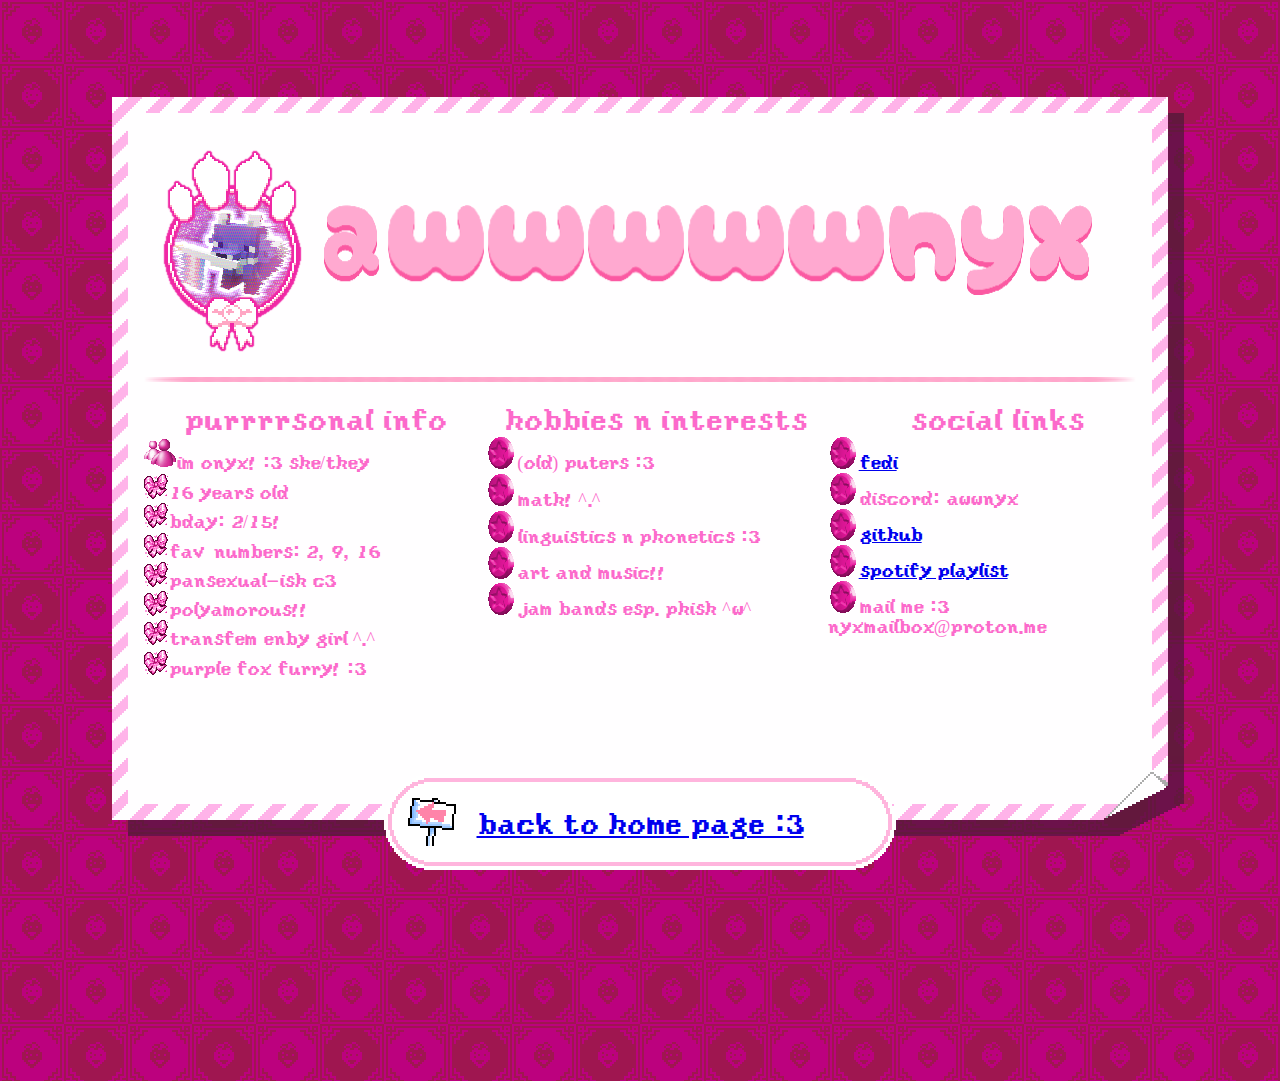
<file: home/bio/index.html>
<!DOCTYPE html>
<html>
  <head>
    <meta charset="UTF-8">
    <meta name="viewport" content="width=device-width, initial-scale=1.0">
    <title>about:nyx :3</title>
    <link href="letter.css" rel="stylesheet" type="text/css" media="all">
  </head>
  <body class="bg">
  
    <div id="flex-container">
      <div class="letter">
        <span style="display: inline-block; width: 100%;">
          <img class="letter-charm" src='asset/pfp-charm.png'>
          <span class="letter-signature">
          </span>
        </span>
        <span class="letter-cut">
          </span>
        <div class="letter-list-contain">
          <span class="letter-list-box">
            <div class="letter-list-title">purrrrsonal info</div>
            <div class="letter-list">
              <img src='asset/icon/messenger-pink.png'>im onyx! :3 she/they<br>
              <img src='asset/icon/ribbon-pink.png'>16 years old<br>
              <img src='asset/icon/ribbon-pink.png'>bday: 2/15!<br>
              <img src='asset/icon/ribbon-pink.png'>fav numbers: 2, 9, 16<br>
              <img src='asset/icon/ribbon-pink.png'>pansexual-ish c3<br>
              <img src='asset/icon/ribbon-pink.png'>polyamorous!!<br>
              <img src='asset/icon/ribbon-pink.png'>transfem enby girl ^.^<br>
              <img src='asset/icon/ribbon-pink.png'>purple fox furry! :3<br>
            </div>
          </span>
          
          <span class="letter-list-box">
            <div class="letter-list-title">hobbies n interests</div>
            <div class="letter-list">
              <img src='asset/icon/pinkcoin.gif'>(old) puters :3<br>
              <img src='asset/icon/pinkcoin.gif'>math! ^.^<br>
              <img src='asset/icon/pinkcoin.gif'>linguistics n phonetics :3<br>
              <img src='asset/icon/pinkcoin.gif'>art and music!!<br>
              <img src='asset/icon/pinkcoin.gif'>jam bands esp. phish ^w^<br>
            </div>
          </span>
          
          <span class="letter-list-box">
            <div class="letter-list-title">social links</div>
            <div class="letter-list">
              <a href="https://blahaj.zone/@nyxposting"><img src='asset/icon/pinkcoin.gif'>fedi</a><br>
              <img src='asset/icon/pinkcoin.gif'>discord: awwnyx<br>
              <a href="https://github.com/0x0nyx98"><img src='asset/icon/pinkcoin.gif'>github</a><br>
              <a href="https://open.spotify.com/playlist/4gqkdRi2MgYHi8TVWXAHZp"><img src='asset/icon/pinkcoin.gif'>spotify playlist</a><br>
              <img src='asset/icon/pinkcoin.gif'>mail me :3 nyxmailbox@proton.me
            </div>
          </span>
        </div>
      </div>
      <span class="letter-backbutton">
        <img style="float: left; padding:24px; margin-right:-96px" src='asset/back-sign.png'/>
        <p style="font-family: 'Yoster'; font-size: 28px; color: #fc6acb; padding-top: 8px"><a href="/home/">back to home page :3</a></p>
      </span>
    </div>
  </body>
</html>
</file>
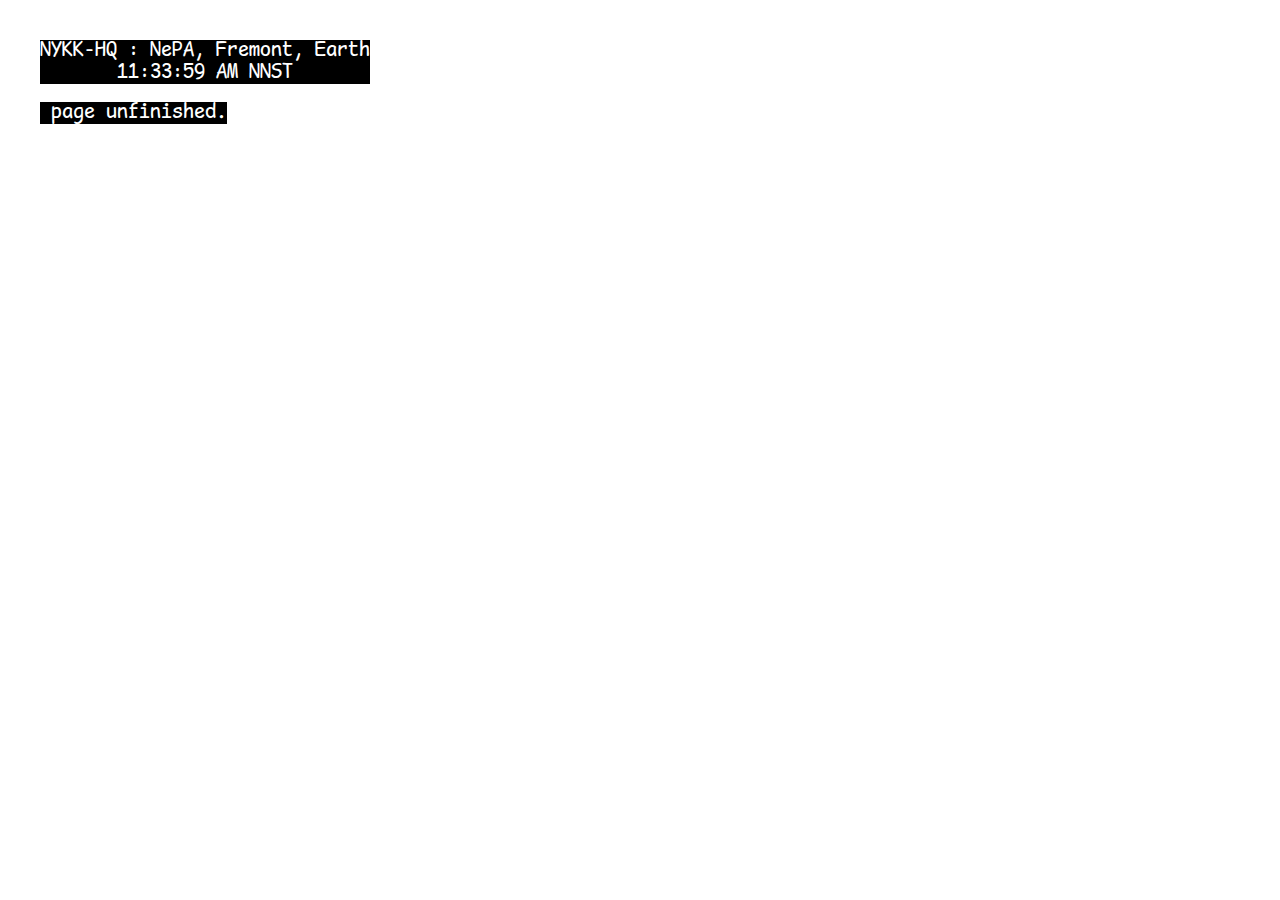
<file: the9thcube.html>
<!DOCTYPE html>
<html>
    <head>
        <meta charset="UTF-8">
        <meta name="viewport" content="width=device-width, initial-scale=1.0">
        <title>welcome :3</title>
        <link href="pontos.css" rel="stylesheet" type="text/css" media="all">
        <script type="module" src="monitor.js"></script> 
        <script type="module" src="/getmobile.js"></script> 
    </head>

    <body>
        <span>NYKK-HQ : NePA, Fremont, Earth</span><br/>
        <span>&nbsp;&nbsp;&nbsp;&nbsp;&nbsp;&nbsp;&nbsp;<span id="clock">XX:XX:XX</span>&nbsp;<span id="time-end">XM</span>&nbsp;NNST&nbsp;&nbsp;&nbsp;&nbsp;&nbsp;&nbsp;&nbsp;</span><br/>
        <br/>
        <span>&nbsp;page unfinished.</span><br/>
    </body>
</html>
</file>
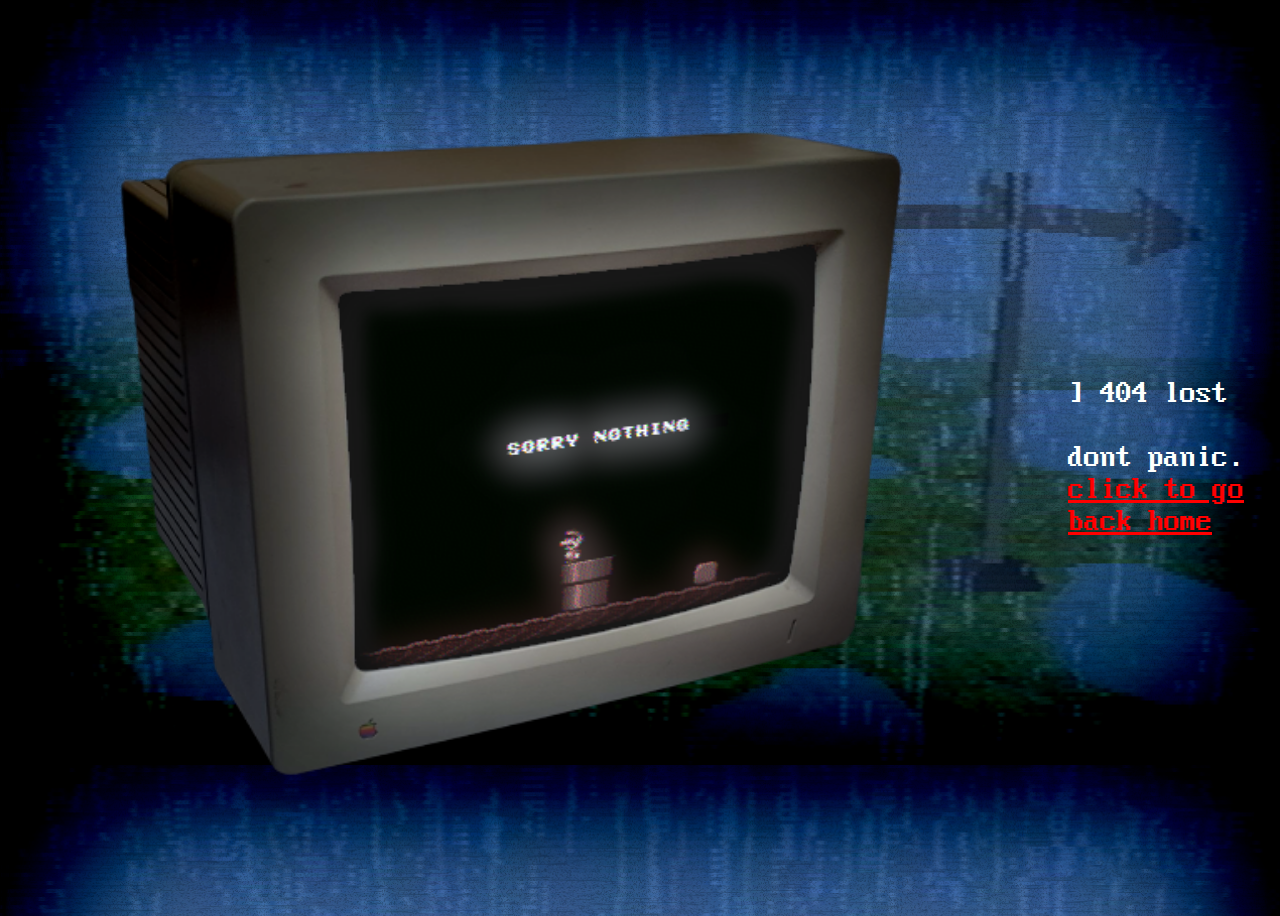
<file: vacuum-state/lost.html>
<!DOCTYPE html>
<html>
  <head>
    <meta charset="UTF-8">
    <meta name="viewport" content="width=device-width, initial-scale=1.0">
    <title>? :c</title>
    <link href="/vacuum-state/lost.css" rel="stylesheet" type="text/css" media="all">
    <script type="module" src="/getmobile.js"></script> 
  </head>
  <body id="lost">
      <div class="lost-container">
        <span class="lost-pic">
          <img src="/vacuum-state/crt.png">
        </span>
        <span class="lost-txt">
          <div style="display:flex;align-items:center;width:100%;height:100%;">
            <p>
              ] 404 lost<br><br>
              dont panic.<br>
              <a class="lost-link" href="/home/">click to go back home</a><br>
            </p>
          </div>
        </span>
    </div>
  </body>
</html>
</file>
<file: home/bio/letter.css>
@font-face
{
  font-family: "Yoster";
  src: url(/home/asset/font/yoster.ttf) format('truetype'); 
}

body {
 overflow: clip;
}

.bg {
  background-image: url('/home/asset/strawb-picnic.png');
  color: black;
  font-family: Verdana;
  margin: 0px;
}

#container {
  position: relative;
  width: 100%;
}

.letter {
  display: inline-block;
  
  border-image: url('/home/asset/peachletter.png');
  border-image-repeat: round;
  border-image-outset: 16px 32px 48px 16px;
  border-image-slice: 32 112 80 32 fill; 
  
  width: 80%;
  height: 75%;
  min-height: 575px;
  
  border-image-width: 32px 112px 80px 32px; 
  
  text-align: left;
  
  align-self: center; 
  
  color: black;
  font-family: Verdana;
}

.letter-charm {
  display: inline-block;
  position: relative;
  top: 16px;
  left: 16px;
  padding: 16px;
}

.letter-signature {
  display: inline-block;
  position: relative;
  
  margin: 16px;
  margin-top: 48px;
  margin-bottom: 24px;
  height: 128px;
  width: calc(100% - 256px);
  
  text-align: left;
  
  border-image: url('/home/asset/awwwwnyx.png');
  border-image-repeat: round;
  border-image-slice: 90 206 0 62 fill; 
  border-image-width: 90px 206px 0px 62px;
}

.letter-cut {
  display: inline-block;
  position: relative;
  
  margin: 16px;
  margin-right: 16px;
  height: 5px;
  width: calc(100% - 32px);
  
  text-align: left;
  
  border-image: url('/home/asset/letter-cut.png');
  border-image-repeat: round;
  border-image-slice: 5 40 0 40 fill; 
  border-image-width: 5px 40px 0px 40px;
}

.letter-list-contain {
  display: flex;
  width: 100%;
  height: 100%;
  margin: 16px;
  margin-top: 4px;
}

.letter-list-box {
  flex: 1;
}

.letter-list {
  text-align: left;
  font-family: "Yoster";
  font-size: 18px;
  color: #fc6acb;
}

.letter-list-title {
  text-align: center; 
  font-family: "Yoster";
  font-size: 28px;
  color: #fc6acb;
}

.letter-backbutton {
  display: inline-block;
  position: absolute;
  
  top: 86%;
  width: 512px;
  height: 96px;
  
  text-align: center;
  
  border-image: url('/home/asset/bigpinkbutton.png');
  border-image-repeat: round;
  border-image-slice: 96 48 0 48 fill; 
  border-image-width: 96px 48px 0px 48px;
}

#flex-container {
  display: flex;
  justify-content: center;
  width: 100vw;
  height: 100vh;
}
</file>
<file: pontos.css>
@font-face
{
    font-family: "Comic Mono";
    src: url(asset/ComicMono.ttf) format('truetype'); 
}

img { 
    image-rendering: optimizeSpeed;             /* STOP SMOOTHING, GIVE ME SPEED  */
    image-rendering: -moz-crisp-edges;          /* Firefox                        */
    image-rendering: -o-crisp-edges;            /* Opera                          */
    image-rendering: -webkit-optimize-contrast; /* Chrome (and eventually Safari) */
    image-rendering: pixelated;                 /* Universal support since 2021   */
    image-rendering: optimize-contrast;         /* CSS3 Proposed                  */
    -ms-interpolation-mode: nearest-neighbor;   /* IE8+                           */
}

body {
    margin: 40px;
}
  
span {
    font-family: "Comic Mono";
    font-size: 20px;
    color: #ffffff;
    background-color: #000000;
}
</file>
<file: vacuum-state/lost.css>
@font-face
{
  font-family: "IBM VGA 8x16";
  src: url(/home/asset/font/WebPlus_IBM_VGA_8x16.woff) format('woff'); 
}

body {
 overflow: clip;
}

#lost {
  background-image: url('/home/asset/notfound_bg.png');
  background-size: 100%, 100%;
  
  width: 100vw;
  height: 100vh;
}

.lost-container {
  display: flex;
  width: 100vw;
  height: 100vh;
}

.lost-pic {
  flex: 1;
  
  display: flex;
  justify-content: center;
}

.lost-txt {
  flex: 1;
  
  font-family: "IBM VGA 8x16";
  font-size: 32px;
  
  text-align: left;
  color: white;
}

 /* unvisited link */
a.lost-link:link {
  color: #FF0000;
}

/* visited link */
a.lost-link:visited {
  color: #FF0000;
}

/* mouse over link */
a.lost-link:hover {
  color: #fc7bfa;
}

/* selected link */
a.lost-link:active {
  color: #FF0000;
}
</file>
